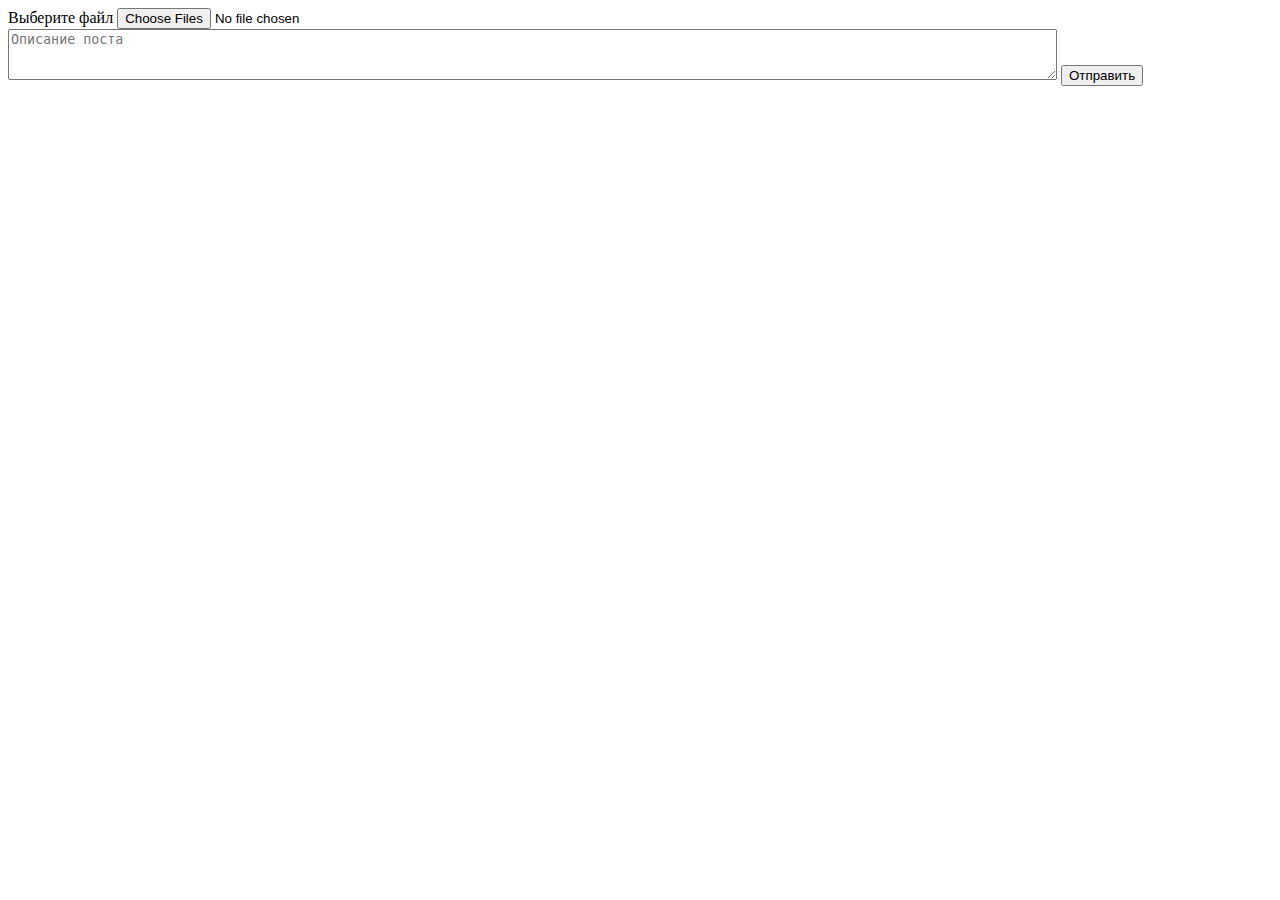
<file: templates/add.html>
<!DOCTYPE html>
<html lang="en">
<head>
    <meta charset="UTF-8">
    <title>Memoss: Add post</title>
    <link rel="stylesheet" href="/static/styles/add.css">
    <link href="https://cdn.jsdelivr.net/npm/bootstrap@5.1.3/dist/css/bootstrap.min.css" rel="stylesheet" integrity="sha384-1BmE4kWBq78iYhFldvKuhfTAU6auU8tT94WrHftjDbrCEXSU1oBoqyl2QvZ6jIW3" crossorigin="anonymous">
    <link rel="icon" href="/static/img/favicon.ico">
</head>
<body>	
    <form method="post" enctype="multipart/form-data">
        <div class="form-group">
            <label for="photo">Выберите файл</label>
            <input type="file" class="form-control-file" id="photo" name="file" multiple="multiple" accept="image/*">
        </div>
        <label>
            <textarea placeholder="Описание поста" maxlength="128" wrap="hard" rows="3" cols="128"></textarea>
        </label>
        <button type="submit" class="btn btn-primary">Отправить</button>
    </form>
</body>
</html>
</file>
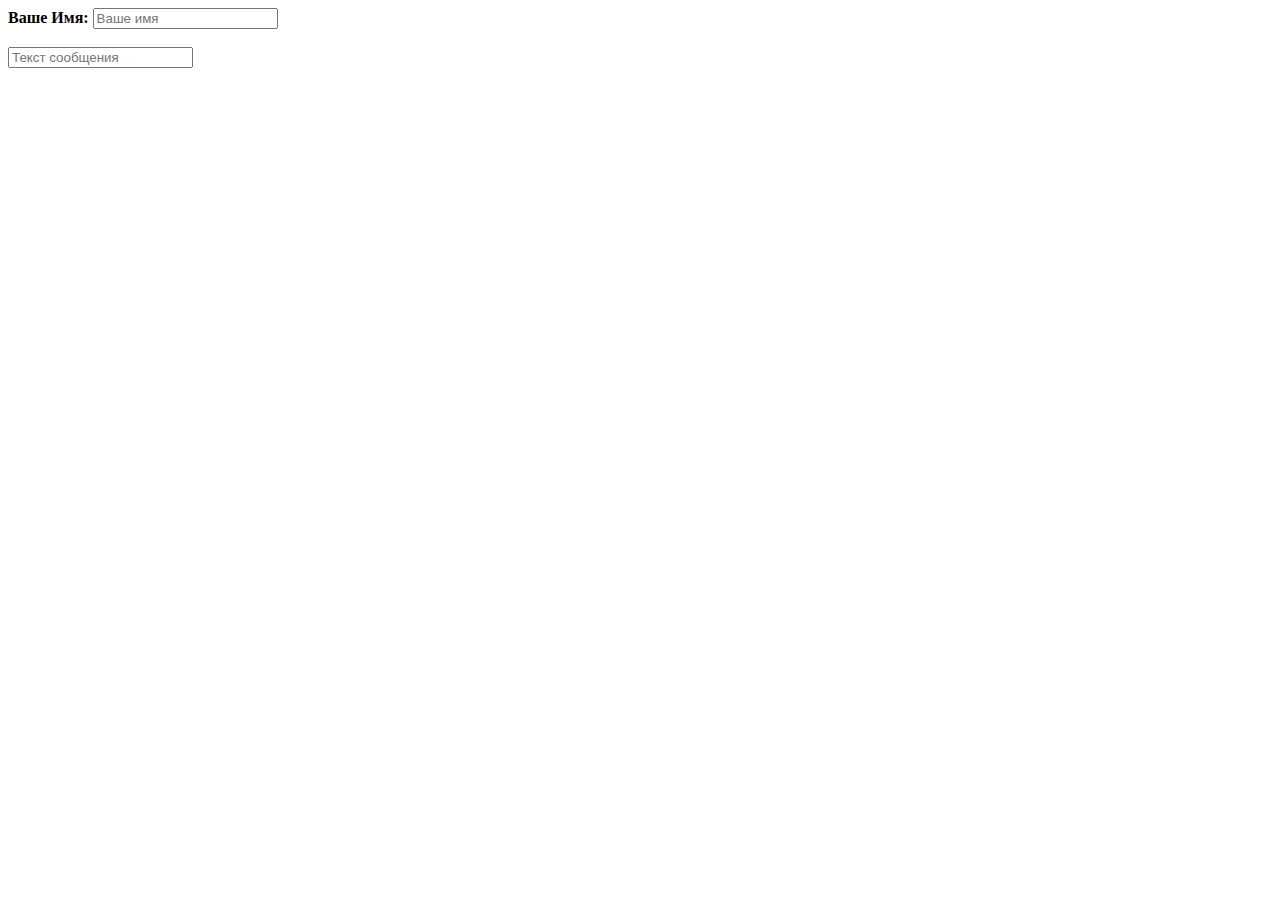
<file: SkillChat2022/templates/form.html>
<!DOCTYPE html>
<html lang="en">
<head>
    <meta charset="UTF-8">
    <title>Skillbox Chat</title>

    <!-- Подключение библиотеки jQuery-->
    <script
        src="https://code.jquery.com/jquery-3.6.0.min.js"
        integrity="sha256-/xUj+3OJU5yExlq6GSYGSHk7tPXikynS7ogEvDej/m4="
        crossorigin="anonymous">
    </script>

    <!-- Код взаимодействия с сервером -->
    <script language="JavaScript">
        // Загрузка и отображение сообщений
        function loadMessages() {
           $.get(
            "/get_messages",
            (data) => {
                $("#chat_window").empty();
                var messages = data["messages"];
                for (var i in messages) {
                    var message = messages[i];
                    var name = message["sender"];
                    var text = message["text"];
                    var time = message["time"];
                    console.log(name, text, time);
                    var html = "<div> [<b> " + name + " </b>]: " + text + " <i>" + time + "</i> </div>";
                    var div = $(html); // div = визуальный элемент с сообщением

                    $("#chat_window").append(div);
                }
            }
           );
        }

        // Отправка сообщения
        function sendMessage() {
            var name = $("#name").val(); // Кладем текст из поля "name" в переменную
            var text = $("#text").val();
            $.get("/send_message", { "name" : name, "text" : text});

            $("#text").val("");
        }

        // При загрузке страницы
        $(() => {
           // При нажатии клавиш в поле текст
           $("#text").on("keypress", (event) => {
                // При нажатии Enter, вызвать функцию sendMessage
                if (event.keyCode == 13) {
                    sendMessage();
                }
           });

           // Каждую секунду вызывать loadMessages
           setInterval(loadMessages, 1000);
        });

    </script>
</head>
<body>
<!-- Интерфейс: имя, окно чата, текст сообщения -->
<b>Ваше Имя:</b>
<input id="name" type="text" placeholder="Ваше имя"/>

<div id="chat_window"></div> <!-- окно чата -->

<br/>
<input id="text" type="text" placeholder="Текст сообщения">

</body>
</html>
</file>
<file: static/styles/add.css>
div.in
</file>
